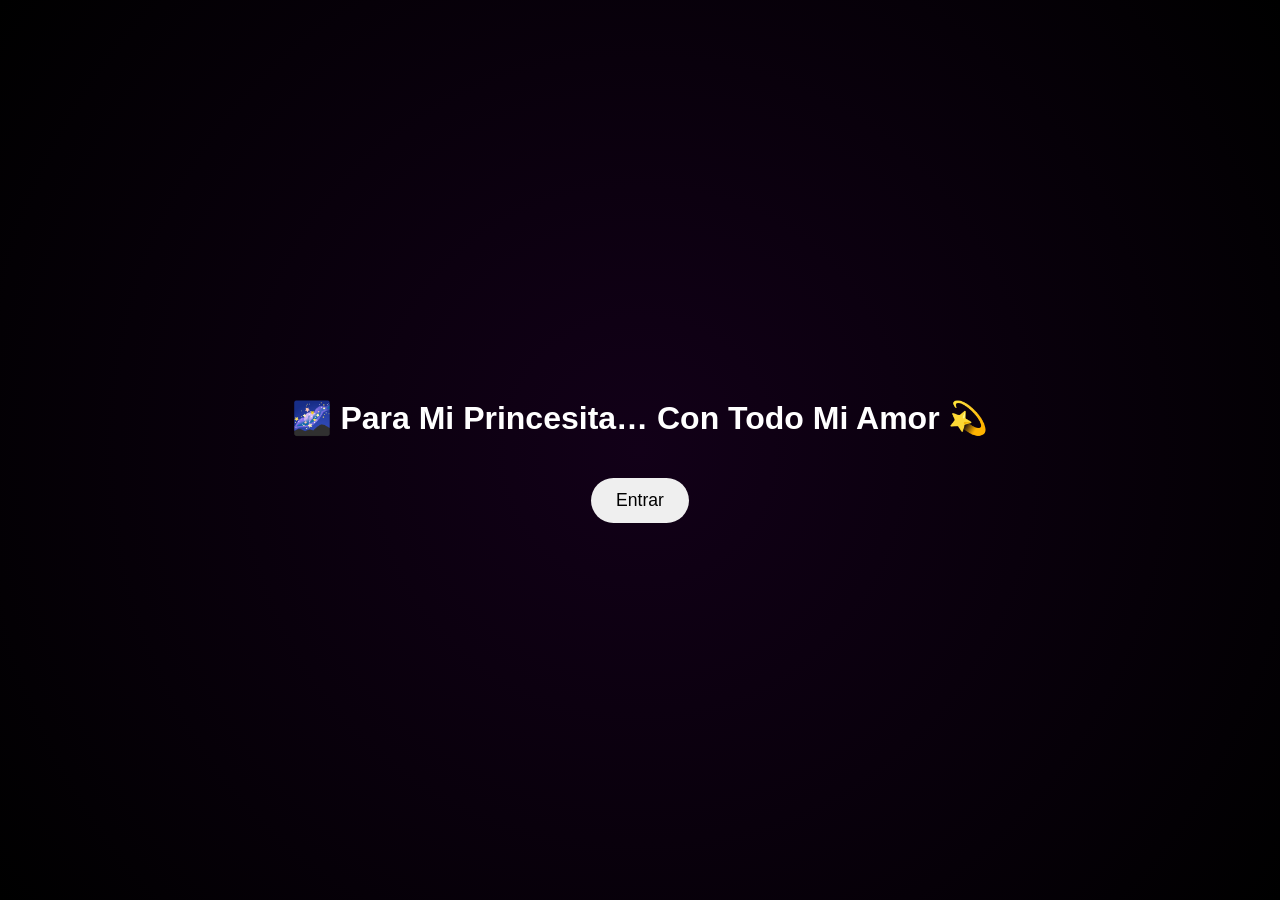
<file: princesa.html>
<!DOCTYPE html>
<html lang="es">
<head>
    <meta charset="UTF-8">
    <meta name="viewport" content="width=device-width, initial-scale=1.0">
    <title>❤️ TE AMOOO ❤️ ️</title>

    <style>
        html, body {
            margin: 0;
            padding: 0;
            overflow: hidden;
            background: black;
            font-family: Arial, sans-serif;
        }

        /* INTRO */
        .intro {
            position: fixed;
            width: 100%;
            height: 100%;
            background: radial-gradient(circle, #120018, #000);
            display: flex;
            justify-content: center;
            align-items: center;
            flex-direction: column;
            z-index: 10;
            color: white;
            text-align: center;
        }

        .intro button {
            margin-top: 20px;
            padding: 12px 25px;
            font-size: 1.1em;
            border-radius: 25px;
            border: none;
            cursor: pointer;
        }

        /* UNIVERSO */
        #universo {
            position: fixed;
            width: 100vw;
            height: 100vh;
            perspective: 1000px;
            transform-style: preserve-3d;
            background: radial-gradient(ellipse at center, #050010 0%, #000000 80%);
            overflow: hidden;
        }

        /* Estrellas fondo */
        .star {
            position: absolute;
            background: white;
            border-radius: 50%;
        }

        /* LLUVIA */
        .falling-star {
            position: fixed;
            width: 2px;
            height: 80px;
            background: linear-gradient(white, transparent);
            opacity: 0.8;
            animation: fall linear forwards;
        }

        @keyframes fall {
            from {
                transform: translateY(-100px);
                opacity: 1;
            }
            to {
                transform: translateY(110vh);
                opacity: 0;
            }
        }

        /* CARTA */
        .carta {
            position: fixed;
            top: 50%;
            left: 50%;
            transform: translate(-50%, -50%) scale(0.8);
            width: 85%;
            max-width: 450px;
            background: rgba(255,255,255,0.08);
            backdrop-filter: blur(15px);
            color: white;
            padding: 30px;
            border-radius: 20px;
            display: none;
            box-shadow: 0 0 30px #ff4d6d;
            text-align: center;
            opacity: 0;
            transition: 0.6s ease;
        }

        .carta.activa {
            opacity: 1;
            transform: translate(-50%, -50%) scale(1);
        }

        /* Latido */
        @keyframes latido {
            0% { transform: translate(-50%, -50%) scale(1); }
            50% { transform: translate(-50%, -50%) scale(1.03); }
            100% { transform: translate(-50%, -50%) scale(1); }
        }

        /* MENSAJE FINAL */
        .final {
            position: fixed;
            top: 50%;
            left: 50%;
            transform: translate(-50%, -50%);
            color: white;
            font-size: 2em;
            text-align: center;
            opacity: 0;
            transition: 2s;
            text-shadow: 0 0 20px #ff4d6d;
        }
    </style>
</head>

<body>

<div class="intro" id="intro">
    <h1>🌌 Para Mi Princesita… Con Todo Mi Amor 💫</h1>
    <button onclick="iniciar()">Entrar</button>
</div>

<div id="universo"></div>

<div class="carta" id="carta">
    <h3>Para ti ❤️</h3>
    <p id="textoCarta"></p>
    <button onclick="cerrarCarta()">Cerrar</button>
</div>

<audio id="musica" loop>
    <source src="https://cdn.pixabay.com/download/audio/2022/03/15/audio_c8c8a73467.mp3?filename=romantic-background-112191.mp3" type="audio/mpeg">
</audio>

<script>
    const universo = document.getElementById("universo");
    const textoCarta = document.getElementById("textoCarta");
    const musica = document.getElementById("musica");

    const mensaje = `Princesa...

Desde que llegaste a mi vida,
no todo ha sido fácil y lo sabes.

Hemos tenido días dias dificiles...
momentos de dudas y de luchas...
obstáculos que parecían interminables como ahora la distancia.

Pero siempre encontramos la manera.

La manera de volver a estar bien.
De elegirnos.
De seguir juntos.

Gracias por quedarte mi amor.
Gracias por no soltarme ni dejarme ir
cuando todo se siente pesado.

Ojitos bellos...

Aunque a veces no me creas,
cuando siento que mi vida se vuelve tenue,
tú eres quien me muestra que aun hay luz.

Desde el momento que te vi aqui en canada quede enamorado de ti
eras mi insomio la razon por la que mi mente no descasaba
 ......te amo con todo lo posible y lo imposible

Eres mi mundo...
mi bebé...
mi todo.
Mi princesa.

❤️TE AMO❤️TE AMO❤️TE AMO❤️`;


    // ESTRELLAS 3D
    for (let i = 0; i < 800; i++) {
        let star = document.createElement("div");
        star.className = "star";

        let x = (Math.random() - 0.5) * 3000;
        let y = (Math.random() - 0.5) * 3000;
        let z = Math.random() * 3000;

        star.style.transform = `translate3d(${x}px, ${y}px, ${-z}px)`;

        let size = (3000 - z) / 1500;
        star.style.width = size + "px";
        star.style.height = size + "px";

        universo.appendChild(star);
    }


    // Movimiento 3D
    document.addEventListener("mousemove", (e) => {
        let rotX = (e.clientY / window.innerHeight - 0.5) * 20;
        let rotY = (e.clientX / window.innerWidth - 0.5) * 20;

        universo.style.transform = `
    rotateX(${-rotX}deg)
    rotateY(${rotY}deg)
  `;
    });


    // Máquina de escribir mejorada
    function escribirTexto(texto, i = 0) {
        if (i < texto.length) {
            textoCarta.innerHTML += texto.charAt(i) === "\n" ? "<br>" : texto.charAt(i);

            let delay = 35;

            if (texto.charAt(i) === ".") delay = 400;
            if (texto.charAt(i) === ",") delay = 150;
            if (texto.charAt(i) === "\n") delay = 200;

            setTimeout(() => escribirTexto(texto, i + 1), delay);
        } else {
            activarLatido();
        }
    }


    // Latido
    function activarLatido() {
        let carta = document.getElementById("carta");
        carta.style.animation = "latido 1.5s infinite";
    }


    // Iniciar
    function iniciar() {
        document.getElementById("intro").style.display = "none";
        musica.play();

        setTimeout(() => {
            let carta = document.getElementById("carta");
            carta.style.display = "block";
            setTimeout(() => carta.classList.add("activa"), 50);
            escribirTexto(mensaje);
        }, 1500);
    }


    // Cerrar carta
    function cerrarCarta() {
        let carta = document.getElementById("carta");
        carta.classList.remove("activa");
        carta.style.animation = "none";

        setTimeout(() => {
            carta.style.display = "none";
            mostrarMensajeFinal();
            iniciarLluvia();
        }, 600);
    }


    // Mensaje final
    function mostrarMensajeFinal() {
        let mensajeFinal = document.createElement("div");
        mensajeFinal.className = "final";
        mensajeFinal.innerHTML = "Siempre serás mi universo 💫❤️";

        document.body.appendChild(mensajeFinal);

        setTimeout(() => {
            mensajeFinal.style.opacity = "1";
        }, 100);
    }


    // Lluvia de estrellas
    function iniciarLluvia() {
        setInterval(() => {
            let estrella = document.createElement("div");
            estrella.className = "falling-star";

            estrella.style.left = Math.random() * window.innerWidth + "px";
            estrella.style.animationDuration = (Math.random() * 2 + 1) + "s";

            document.body.appendChild(estrella);

            setTimeout(() => estrella.remove(), 3000);
        }, 200);
    }
</script>

</body>
</html>
</file>
